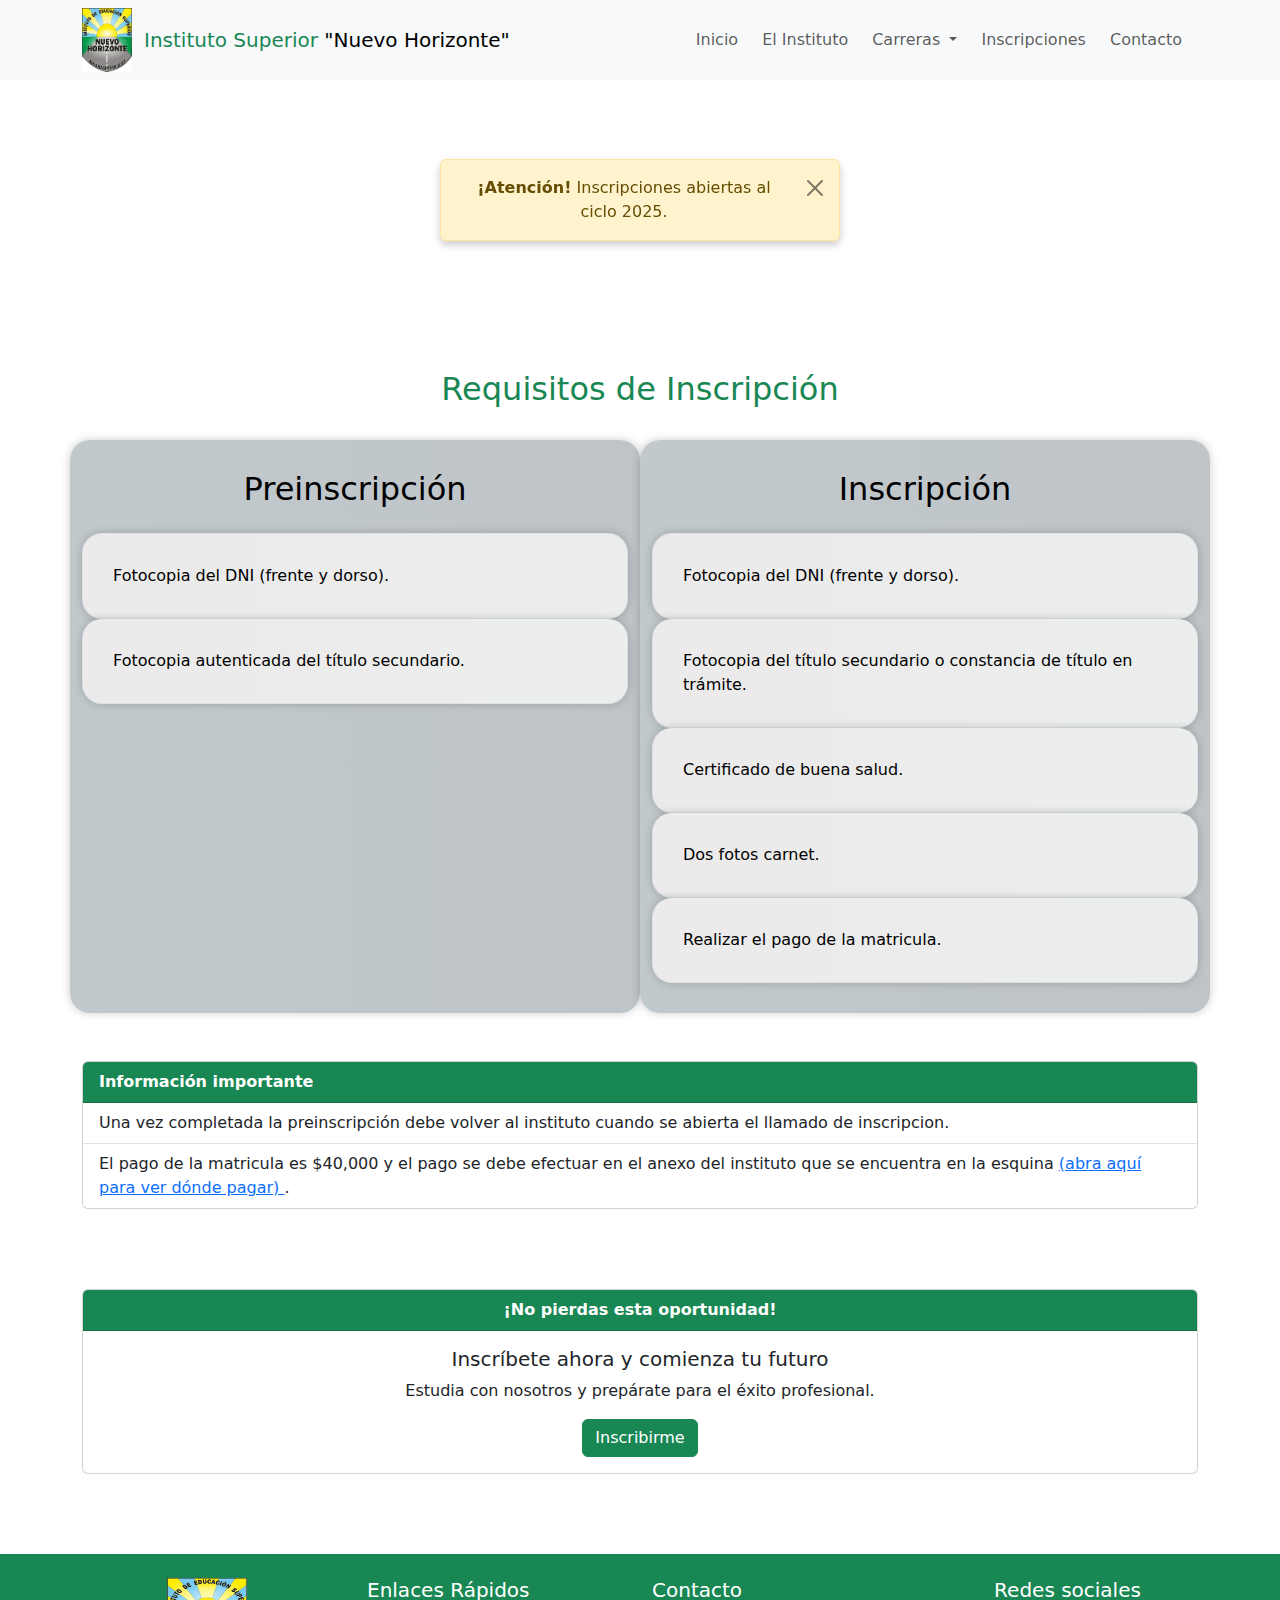
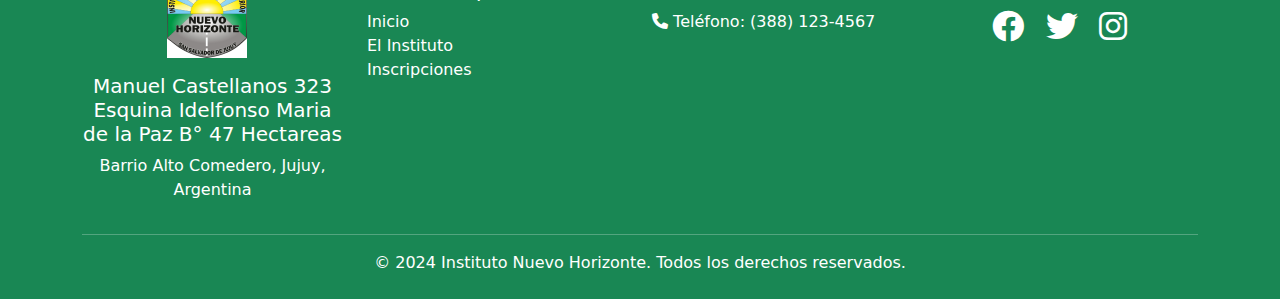
<file: inscripciones.html>
<!DOCTYPE html>
<html lang="en">
<head>
    <meta charset="UTF-8">
    <meta name="viewport" content="width=device-width, initial-scale=1.0">
    <link rel="stylesheet" href="style.css">
    <link rel="stylesheet" href="style-inscripciones.css">
    <link rel="stylesheet" href="https://cdn.jsdelivr.net/npm/bootstrap-icons@1.11.3/font/bootstrap-icons.min.css">
    <link rel="stylesheet" href="https://cdnjs.cloudflare.com/ajax/libs/font-awesome/6.0.0-beta3/css/all.min.css">
<link rel="stylesheet"  href="https://cdnjs.cloudflare.com/ajax/libs/animate.css/4.1.1/animate.min.css">
<link rel="icon" href="imagenes_instituto/encabezado/logo_instituto_modificado.jpg" type="image/x-icon">
    <link href="https://cdn.jsdelivr.net/npm/bootstrap@5.3.3/dist/css/bootstrap.min.css" rel="stylesheet" integrity="sha384-QWTKZyjpPEjISv5WaRU9OFeRpok6YctnYmDr5pNlyT2bRjXh0JMhjY6hW+ALEwIH" crossorigin="anonymous">
   
    <title>I.E.S. "Nuevo Horizonte"</title>
</head>
<body>
  <header class="mb-3">
    <nav class="navbar navbar-expand-lg navbar-light bg-light fixed-top animate__animated animate__backInRight">
        <div class="container">
            <!-- Logo e Instituto -->
            <img src="imagenes_instituto/encabezado/logo_instituto_modificado.jpg" alt="Logo Instituto" class="logo">
            <a href="#" class="navbar-brand">
                <span class="text-success">Instituto Superior</span> "Nuevo Horizonte"
            </a>
  
            <!-- Botón Toggle -->
            <button class="navbar-toggler" type="button" data-bs-toggle="collapse"
                data-bs-target="#navbar-start" aria-controls="navbar-start" aria-expanded="false"
                aria-label="Toggle navigation">
                <span class="navbar-toggler-icon"></span>
            </button>
  
            <!-- Menú colapsable -->
            <div class="collapse navbar-collapse" id="navbar-start">
                <ul class="navbar-nav ms-auto mb-2 mb-lg-0">
                    <!-- Elementos del menú -->
                    <li class="nav-item">
                        <a href="index.html" class="nav-link btn btn-outline-success me-2">Inicio</a>
                    </li>
                    <li class="nav-item">
                        <a href="instituto.html" class="nav-link btn btn-outline-success me-2">El Instituto</a>
                    </li>
                    <li class="nav-item dropdown" data-bs-theme="dark">
                        <a class="nav-link dropdown-toggle btn btn-outline-success me-2" href="#" role="button"
                            data-bs-toggle="dropdown" aria-expanded="false">
                            Carreras
                        </a>
                        <ul class="dropdown-menu">
                            <li><a class="dropdown-item" href="Carreras/salud.html">Área Salud</a></li>
                            <li><a class="dropdown-item" href="#">Área Técnico</a></li>
                            <li><a class="dropdown-item" href="Carreras/informatica.html">Área Informática</a></li>
                        </ul>
                    </li>
                    <li class="nav-item">
                        <a href="inscripciones.html" class="nav-link btn btn-outline-success me-2">Inscripciones</a>
                    </li>
                    <li class="nav-item">
                        <a href="index.html" class="nav-link btn btn-outline-success me-2">Contacto</a>
                    </li>
                </ul>
            </div>
        </div>
    </nav>
  </header>

<!-- Cartel flotante -->
 <section>
  <div class="cartel-flotante alert alert-warning alert-dismissible fade show" role="alert">
    <strong>¡Atención!</strong> Inscripciones abiertas al ciclo 2025.
    <button type="button" class="btn-close" data-bs-dismiss="alert" aria-label="Cerrar"></button>
  </div>
 </section>
    <section class="container"> 
        <div class="row">
          <div class="col-md-12 mt-5 mb-4">
            <h2 class="text-center text-success mb-2 mt-4">Requisitos de Inscripción</h2>
          </div>
          <div class="col-md-6"> 
            <h2 class="text-center mb-4 text-black">Preinscripción</h2>
            <ul class="list-group">
                <li class="list-group-item">Fotocopia del DNI (frente y dorso).</li>
                <li class="list-group-item">Fotocopia autenticada del título secundario.</li>  
            </ul>
          </div>
          <div class="col-md-6">
            <h2 class="text-center mb-4 text-black">Inscripción</h2>
            <ul class="list-group">
                <li class="list-group-item">Fotocopia del DNI (frente y dorso).</li>
                <li class="list-group-item">Fotocopia del título secundario o constancia de título en trámite.</li>
                <li class="list-group-item">Certificado de buena salud.</li>
                <li class="list-group-item">Dos fotos carnet.</li>
                <li class="list-group-item">Realizar el pago de la matricula.</li>
            </ul>
          </div>
        </div>
      </section>
      <section class="container mt-5">
        <div class="card">
          <div class="card-header text-white bg-success">
            Información importante
          </div>
          <ul class="list-group list-group-flush"> 
            <li class="list-group-item">Una vez completada la preinscripción debe volver al instituto cuando se abierta
              el llamado de inscripcion.
            </li>
            <li class="list-group-item">El pago de la matricula es $40,000 y el pago se debe efectuar en el anexo del instituto
              que se encuentra en la <span>esquina</span> 
              <a href="#" data-bs-toggle="modal" data-bs-target="#mapaModal">
                (abra aquí para ver dónde pagar)
              </a>.
            </li>
          </ul>
        </div>
      
        <div class="modal fade" id="mapaModal" tabindex="-1" aria-labelledby="mapaModalLabel" aria-hidden="true">
          <div class="modal-dialog modal-lg"> 
            <div class="modal-content">
              <div class="modal-header">
                <h5 class="modal-title" id="mapaModalLabel">Ubicación del Anexo</h5>
                <button type="button" class="btn-close" data-bs-dismiss="modal" aria-label="Close"></button>
              </div>
              <div class="modal-body">
                <iframe src="https://www.google.com/maps/embed?pb=!1m18!1m12!1m3!1d1818.620586118878!2d-65.23555346053936!3d-24.268305468744217!2m3!1f0!2f0!3f0!3m2!1i1024!2i768!4f13.1!3m3!1m2!1s0x941b07771b25fafd%3A0x665650b3259e564e!2sGuarder%C3%ADa!5e0!3m2!1ses-419!2sar!4v1733357441033!5m2!1ses-419!2sar"
                 width="600" height="450" style="border:0;" allowfullscreen="" loading="lazy" referrerpolicy="no-referrer-when-downgrade">
                </iframe>
              </div>
            </div>
          </div>
        </div>
      </section>
    <section class="container mt-5">
        <div class="card text-center">
          <div class="card-header bg-success text-white">
            ¡No pierdas esta oportunidad!
          </div>
          <div class="card-body">
            <h5 class="card-title">Inscríbete ahora y comienza tu futuro</h5>
            <p class="card-text">Estudia con nosotros y prepárate para el éxito profesional. </p>
            <a href="https://api.whatsapp.com/send/?phone=%2B543888465742&text=Hola+me+gustaría+inscribirme&type=phone_number&app_absent=0" class="btn btn-success">Inscribirme</a> 
          </div>
        </div>
      </section>
      <footer>
        <section class="bg-success text-white pt-4 pb-4">
            <div class="container">
                <div class="row">
                    <!-- Logo y Dirección -->
                    <div class="col-md-3 text-center">
                        <img src="imagenes_instituto/encabezado/logo_instituto_modificado.jpg" alt="Logo del Instituto" class="pie-pagina mb-3" style="width: 80px; height: 80px;">
                        <h5>Manuel Castellanos 323 Esquina Idelfonso Maria de la Paz B° 47 Hectareas</h5>
                        <p>Barrio Alto Comedero, Jujuy, Argentina</p>
                    </div>
      
                    <!-- Enlaces Rápidos -->
                    <div class="col-md-3">
                        <h5>Enlaces Rápidos</h5>
                        <ul class="list-unstyled">
                            <li><a href="index.html" class="text-white text-decoration-none">Inicio</a></li>
                            <li><a href="instituto.html" class="text-white text-decoration-none">El Instituto</a></li>
                            <li><a href="inscripciones.html" class="text-white text-decoration-none">Inscripciones</a></li>
                            
                        </ul>
                    </div>
      
                    <!-- Contacto -->
                    <div class="col-md-3">
                        <h5>Contacto</h5>
                        <p><i class="fas fa-phone"></i> Teléfono: (388) 123-4567</p>
                    </div>
      
                    <!-- Redes Sociales -->
                    <div class="col-md-3 text-center">
                        <h5>Redes sociales</h5>
                        <a href="https://www.facebook.com/InstitutoDeEducacionSuperiorNuevoHorizonte"target="_blank" class="text-white me-3"><i class="fab fa-facebook fa-2x"></i></a>
                        <a href="#" class="text-white me-3" target="_blank"><i class="fab fa-twitter fa-2x"></i></a>
                        <a href="#" class="text-white me-3" target="_blank"><i class="fab fa-instagram fa-2x"></i></a>
                    </div>
                </div>
      
                <!-- Línea divisoria -->
                <hr class="bg-light">
      
                <!-- Pie de página inferior -->
                <div class="text-center">
                    <p class="mb-0">© 2024 Instituto Nuevo Horizonte. Todos los derechos reservados.</p>
                </div>
            </div>
        </section>
      </footer>
      <script src="java.js"></script>
      <script src="java.js"></script> <!-- Vincular el JavaScript -->
    <script src="https://cdn.jsdelivr.net/npm/bootstrap@5.3.3/dist/js/bootstrap.bundle.min.js" integrity="sha384-YvpcrYf0tY3lHB60NNkmXc5s9fDVZLESaAA55NDzOxhy9GkcIdslK1eN7N6jIeHz" crossorigin="anonymous"></script>
</body>
</html>
</file>
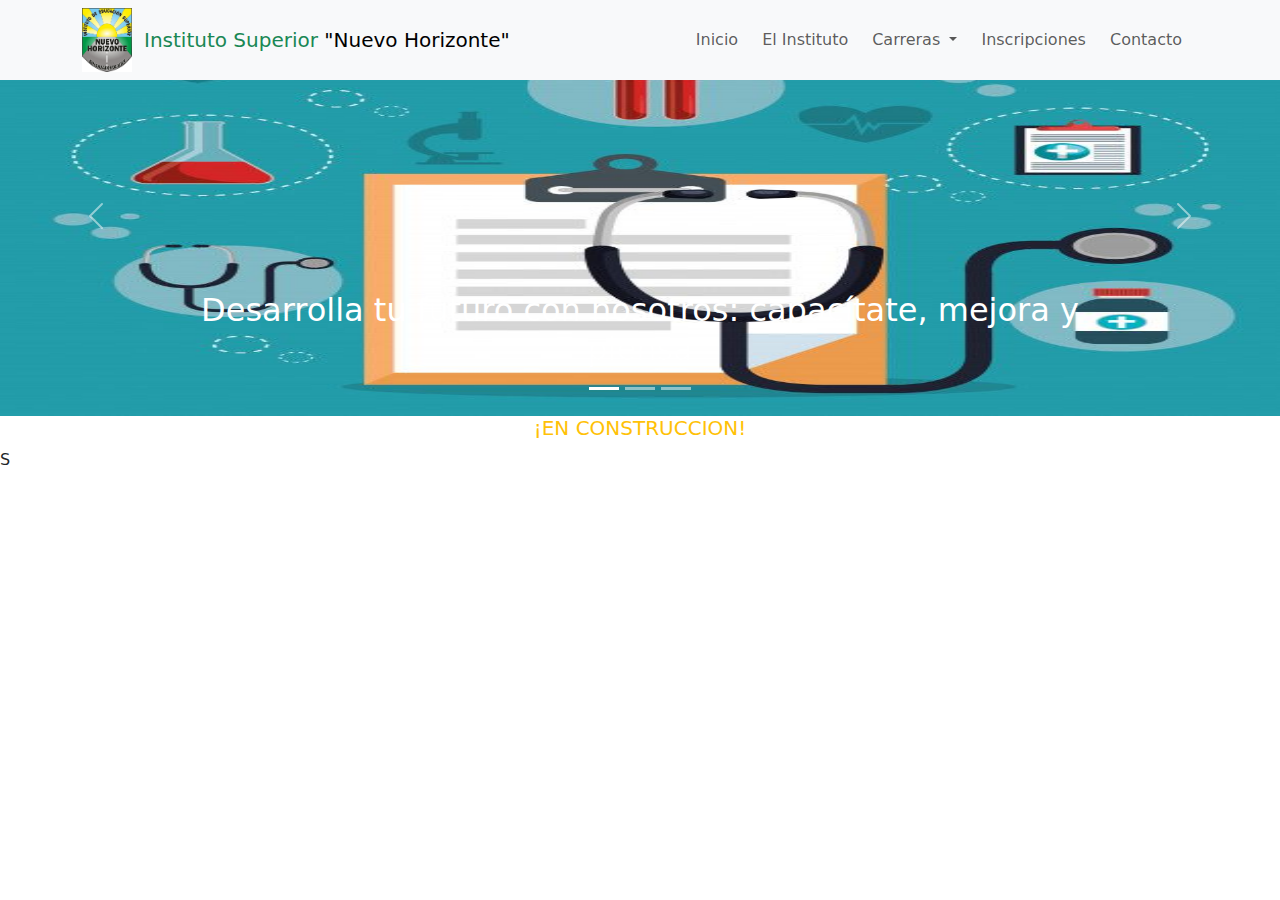
<file: Carreras/salud.html>
<!DOCTYPE html>
<html lang="en">
<head>
    <meta charset="UTF-8">
    <meta name="viewport" content="width=device-width, initial-scale=1.0">
    <link rel="stylesheet" href="../style.css">
    <link rel="stylesheet" href="https://cdn.jsdelivr.net/npm/bootstrap-icons@1.11.3/font/bootstrap-icons.min.css">
    <link rel="stylesheet" href="https://cdnjs.cloudflare.com/ajax/libs/font-awesome/6.0.0-beta3/css/all.min.css">
    <link rel="icon" href="../imagenes_instituto/encabezado/logo_instituto_modificado.jpg" type="image/x-icon">
<link rel="stylesheet"  href="https://cdnjs.cloudflare.com/ajax/libs/animate.css/4.1.1/animate.min.css">
    <link href="https://cdn.jsdelivr.net/npm/bootstrap@5.3.3/dist/css/bootstrap.min.css" rel="stylesheet" integrity="sha384-QWTKZyjpPEjISv5WaRU9OFeRpok6YctnYmDr5pNlyT2bRjXh0JMhjY6hW+ALEwIH" crossorigin="anonymous">

    <title>I.E.S. "Nuevo Horizonte"</title>
</head>
<body>
    <header class="mb-3">
        <nav class="navbar navbar-expand-lg navbar-light bg-light fixed-top">
            <div class="container">
                <!-- Logo e Instituto -->
                <img src="../imagenes_instituto/encabezado/logo_instituto_modificado.jpg" alt="Logo Instituto" class="logo">
                <a href="#" class="navbar-brand">
                    <span class="text-success">Instituto Superior</span> "Nuevo Horizonte"
                </a>
      
                <!-- Botón Toggle -->
                <button class="navbar-toggler" type="button" data-bs-toggle="collapse"
                    data-bs-target="#navbar-start" aria-controls="navbar-start" aria-expanded="false"
                    aria-label="Toggle navigation">
                    <span class="navbar-toggler-icon"></span>
                </button>
      
                <!-- Menú colapsable -->
                <div class="collapse navbar-collapse" id="navbar-start">
                    <ul class="navbar-nav ms-auto mb-2 mb-lg-0">
                        <!-- Elementos del menú -->
                        <li class="nav-item">
                            <a href="../index.html" class="nav-link btn btn-outline-success me-2">Inicio</a>
                        </li>
                        <li class="nav-item">
                            <a href="instituto.html" class="nav-link btn btn-outline-success me-2">El Instituto</a>
                        </li>
                        <li class="nav-item dropdown" data-bs-theme="dark">
                            <a class="nav-link dropdown-toggle btn btn-outline-success me-2" href="#" role="button"
                                data-bs-toggle="dropdown" aria-expanded="false">
                                Carreras
                            </a>
                            <ul class="dropdown-menu">
                                <li><a class="dropdown-item" href="#">Área Salud</a></li>
                                <li><a class="dropdown-item" href="#">Área Técnico</a></li>
                                <li><a class="dropdown-item" href="../Carreras/informatica.html">Área Informática</a></li>
                            </ul>
                        </li>
                        <li class="nav-item">
                            <a href="../inscripciones.html" class="nav-link btn btn-outline-success me-2">Inscripciones</a>
                        </li>
                        <li class="nav-item">
                            <a href="#contacto" class="nav-link btn btn-outline-success me-2">Contacto</a>
                        </li>
                    </ul>
                </div>
            </div>
        </nav>
      </header>
<!-- Carrosuel-->
<section>
  <div class="container-salud" >
    <div id="carouselExampleFade" class="carousel slide carousel-fade animate__animated animate__zoomIn" data-bs-ride="carousel">
      <div class="carousel-indicators">
        <button type="button" data-bs-target="#carouselExampleFade" data-bs-slide-to="0" class="active" aria-current="true" aria-label="Slide 1"></button>
        <button type="button" data-bs-target="#carouselExampleFade" data-bs-slide-to="1" aria-label="Slide 2"></button>
        <button type="button" data-bs-target="#carouselExampleFade" data-bs-slide-to="2" aria-label="Slide 3"></button>
      </div>
  
      <div class="carousel-inner">
        <div class="carousel-item active" data-bs-interval="10000">
          <img src="../imagenes_instituto/tarjetas/salud_fondo.jpg" class="d-block w-100" alt="...">
          <div class="carousel-caption d-none d-md-block">
            <h2>Desarrolla tu futuro con nosotros: capacítate, mejora y piensa</h2>
          </div>
        </div>
        <div class="carousel-item" data-bs-interval="2000">
          <img src="../imagenes_instituto/tarjetas/salud_fondo_2.jpg" class="d-block w-100" alt="...">
        </div>
        <div class="carousel-item" data-bs-interval="2000">
          <img src="../imagenes_instituto/tarjetas/salud_fondo_3.jpg" class="d-block w-100" alt="...">
        </div>
      </div>
  
      <button class="carousel-control-prev" type="button" data-bs-target="#carouselExampleFade" data-bs-slide="prev">
        <span class="carousel-control-prev-icon" aria-hidden="true"></span>
        <span class="visually-hidden">Previous</span>
      </button>
      <button class="carousel-control-next" type="button" data-bs-target="#carouselExampleFade" data-bs-slide="next">
        <span class="carousel-control-next-icon" aria-hidden="true"></span>
        <span class="visually-hidden">Next</span>
      </button>
    </div>
  </div>
    
  </section>  
  <section>
    <div class="row">
      <div class="container-md-12">
        <h5 class="text-center text-warning"> ¡EN CONSTRUCCION!</h5>

      </div>

    </div>S
  </section>   
      <script src="https://cdn.jsdelivr.net/npm/bootstrap@5.3.3/dist/js/bootstrap.bundle.min.js" integrity="sha384-YvpcrYf0tY3lHB60NNkmXc5s9fDVZLESaAA55NDzOxhy9GkcIdslK1eN7N6jIeHz" crossorigin="anonymous"></script>
      

</body>
</html>
</file>
<file: style.css>
.body{
  font-family:'Segoe UI', Tahoma, Geneva, Verdana, sans-serif
}

#boton-caro{
margin-bottom: 1px;
margin-right: 500px;

}

.logo{
    width: 50px; /* Ancho */
    height: auto;
    margin-right: 12px;
}
.justify-text {
    text-align: justify;
}
/* LINEAS DE INICIO */
.centered-hr {
    width: 50%; /* Ajusta el ancho de la línea */
    border: 1px solid #ccc; /* Define el estilo de la línea */
    margin: 20px auto; /* Centra horizontalmente y añade margen vertical */
}
.centered-hr-1{

    width: 30%; /* Ajusta el ancho de la línea */
    border: 1px solid #ccc; /* Define el estilo de la línea */
    margin: 20px auto; /* Centra horizontalmente y añade margen vertical */


}


/* TARJETA DE INICIO*/
.tarjeta-bienvenida {
  max-width: 90%;
  padding: 1rem;
}

@media (max-width: 576px) {
  .tarjeta-bienvenida {
    max-width: 80%;
    font-size: 0.9rem;
  }
}

.card-header {
    border: none; /* Sin bordes adicionales */
}
  
  .card-img-top {
    border-top-left-radius: 10px;
    border-top-right-radius: 10px;
    width: 100%;
    object-fit: cover;
    height: auto;
  }


.card:hover {
  transform: scale(1.03);
}

.card-header {
  font-weight: bold;
 
  border: none;
}

.btn-outline-success {
  transition: background-color 0.3s, color 0.3s, box-shadow 0.3s;
}

.btn-outline-success:hover {
  background-color: #28a745;
  color: white;
  box-shadow: 0 4px 8px rgba(0, 0, 0, 0.2);
}
/*Estilos de tarjetas excepto la primera*/
.card-soft{
  height: 180px;
  width: 100%;
  object-fit: cover;
  border-top-left-radius: 10px;
  border-top-right-radius: 10px;

}
.card-salud{
  height: 180px;
  width: 100%;
  object-fit: cover;
  border-top-left-radius: 10px;
  border-top-right-radius: 10px;
}
.card-idiomas{
  object-fit: cover;
  border-top-left-radius: 10px;
  border-top-right-radius: 10px;
  height: 180px;
  width: 100%;
}
.card-finanzas {
  height: 180px;
  width: 100%;
  object-fit: cover;
  border-top-left-radius: 10px;
  border-top-right-radius: 10px; 
}
.card-gastronomia{
  height: 180px;
  width: 100%;
  object-fit: cover;
  border-top-left-radius: 10px;
  border-top-right-radius: 10px;
}
.card-sociales{
  height: 180px;
  width: 100%;
  object-fit: cover;
  border-top-left-radius: 10px;
  border-top-right-radius: 10px; 
}
.logo1{

  height: 600px;
  width: 350px;


}

.centered-hr-3{


  width: 60%; /* Ajusta el ancho de la línea */
  margin: 20px auto;
  

}
.centered-hr-4{

  width: 100%; /* Ajusta el ancho de la línea */
  margin: 20px auto;


}
.pie-pagina{

  width: 40px; /* Ancho */
    height: auto;
    margin-right: 12px;


}
/* PIE DE PAGINA*/



/* BOTON DE WHATSAPP */
/* Estilo del botón flotante */
#whatsapp-button {
  position: fixed;
  bottom: 20px; /* Distancia desde el borde inferior */
  right: 20px;  /* Distancia desde el borde derecho */
  z-index: 1000; /* Por encima de otros elementos */
}

#whatsapp-button img {
  width: 60px; /* Tamaño del botón */
  height: 60px;
  border-radius: 50%; /* Hacer el ícono redondo */
  box-shadow: 0 4px 8px rgba(0, 0, 0, 0.2); /* Agregar sombra */
  cursor: pointer;
  transition: transform 0.3s ease; /* Efecto suave al pasar el mouse */
  animation: pulse 1.5s infinite; /* Aquí se vincula la animación 'pulse' */
    transition: transform 0.3s ease;
}

#whatsapp-button img:hover {
  transform: scale(1.1); /* Zoom al pasar el mouse */
}
@keyframes pulse {
  0% {
      transform: scale(1);
      box-shadow: 0 4px 8px rgba(0, 0, 0, 0.2);
  }
  50% {
      transform: scale(1.1);
      box-shadow: 0 6px 12px rgba(0, 255, 0, 0.4); /* Efecto verde brillante */
  }
  100% {
      transform: scale(1);
      box-shadow: 0 4px 8px rgba(0, 0, 0, 0.2);
  }
}
/*CSS DE LA TARJETA DE INICIO */
.custom-container {
  height: 800px; /* Ajusta la altura que necesites */
  overflow: hidden; /* Opcional, para evitar desbordamientos */
}

.custom-container img {
  object-fit: cover; /* Asegura que la imagen se ajuste sin deformarse */
  height: 100%; /* La imagen se adapta a la altura del contenedor */
}
/*Animacion del SCROLL  */
/* 
<section class="locations py-5">
  <div class="container">
    <div class="row mb-5">
      <!-- Columna del mapa principal -->
      <div class="col-md-8">
        <div class="card border-0 shadow">
          <iframe 
            src="https://www.google.com/maps/embed?pb=!1m18!1m12!1m3!1d3637.2294974136885!2d-65.23556002499352!3d-24.26871337832031!2m3!1f0!2f0!3f0!3m2!1i1024!2i768!4f13.1!3m3!1m2!1s0x941b077739c761db%3A0x4dbcb07ad6517b37!2sInstituto%20de%20Educaci%C3%B3n%20Superior%20%22Nuevo%20Horizonte%22!5e0!3m2!1ses-419!2sar!4v1732925487376!5m2!1ses-419!2sar" 
            width="100%" height="400" style="border:0;" allowfullscreen="" loading="lazy" 
            referrerpolicy="no-referrer-when-downgrade" class="rounded">
          </iframe>
        </div>
      </div>

      <!-- Columna de horarios -->
      <div class="col-md-4">
        <div class="card border-0 shadow bg-light">
          <div class="card-body text-center">
            <h5 class="card-title text-success">Horarios de Atención</h5>
            <p>Lunes a Viernes: <strong>8:00 AM - 6:00 PM</strong></p>
            <p>Sábado: <strong>9:00 AM - 1:00 PM</strong></p>
            <p><strong>Dirección:</strong> Llame al (123) 456-7890</p>
          </div>
        </div>
      </div>
    </div>

    <div class="row text-center">
      <h2 class="text-success mb-4">Nuestra sede en Monterrico 
        <img src="https://img.icons8.com/plasticine/100/question-mark.png" alt="question-mark" width="80">
      </h2>
    </div>

    <div class="row">
      <!-- Columna del mapa Monterrico -->
      <div class="col-md-8">
        <div class="card border-0 shadow">
          <iframe 
            src="https://www.google.com/maps/embed?pb=!1m18!1m12!1m3!1d3632.64151216176!2d-65.18421282498814!3d-24.428518778213725!2m3!1f0!2f0!3f0!3m2!1i1024!2i768!4f13.1!3m3!1m2!1s0x941bade79a1f1f1d%3A0xe8a4d37b1111c274!2sInstituto%20de%20Educaci%C3%B3n%20Superior%20%22Nuevo%20Horizonte%22%20-%20Anexo%20Monterrico!5e0!3m2!1ses-419!2sar!4v1732932621284!5m2!1ses-419!2sar" 
            width="100%" height="400" style="border:0;" allowfullscreen="" loading="lazy" 
            referrerpolicy="no-referrer-when-downgrade" class="rounded">
          </iframe>
        </div>
      </div>

      <!-- Columna de horarios -->
      <div class="col-md-4">
        <div class="card border-0 shadow bg-light">
          <div class="card-body text-center">
            <h5 class="card-title text-success">Horarios de Atención</h5>
            <p>Lunes a Viernes: <strong>8:00 AM - 6:00 PM</strong></p>
            <p>Sábado: <strong>9:00 AM - 1:00 PM</strong></p>
            <p><strong>Dirección:</strong> Llame al (123) 456-7890</p>
          </div>
        </div>
      </div>
    </div>
  </div>
</section>





*/
/*   estilos de formulario*/
textarea {
  font-family: "Roboto", Helvetica, Arial, sans-serif;
}
.wrap{
	width: 100%;
	height: 100%;
	margin-left: auto;
	margin-right: auto;
	position: relative;
}
.box{
	font-size: 1.2em;
	line-height: 1.6em;
  text-align: center;
}
@media all and (max-width: 1180px){
	.wrap{
	width: 100%;
	height: 100%;
	margin-left: auto;
	margin-right: auto;
	position: relative;
	}
}


#section h2{
	margin-bottom: 50px;
  position: relative;
  display: block;
}
#section p a{
	color: #00B16A;
  text-decoration: none;
}
#section .wrap {
	text-align: center;
	width: 100%;
}
#section .box{
	text-align: center;
	margin: 5% 0 0 0;
	width: 100%;
}

.contact-form {
  width: 50%;
  margin: 0 auto;
  padding: 40px;
}
.contact-form .input-block {
  background-color: transparent;
  border: none;
  width: 100%;
  height: 60px;
  border-bottom: 2px solid #00b16a;
  margin: 0;
  position: relative;
  margin-bottom: 20px;
  -moz-transition: all 0.3s ease-out;
  -o-transition: all 0.3s ease-out;
  -webkit-transition: all 0.3s ease-out;
  transition: all 0.3s ease-out;
}

.contact-form .input-block.textarea {
  height: auto;
}
.contact-form .input-block.textarea .form-control {
  height: auto;
  resize: none;
}
.contact-form .input-block label {
  position: absolute;
  left: 10px;
  top: 25px;
  display: block;
  margin: 0;
  font-weight: 400;
  z-index: 1;
  color: #aaa;
  font-size: 18px;
  line-height: 10px;
}
.contact-form .input-block .form-control {
  background-color: transparent;
  margin: 0;
  outline: none;
  border: none;
  -moz-border-radius: 0;
  -webkit-border-radius: 0;
  border-radius: 0;
  -moz-box-shadow: none;
  -webkit-box-shadow: none;
  box-shadow: none;
  height: auto;
    padding: 30px 10px;
  width: 100%;
  position: relative;
  z-index: 2;
  font-size: 18px;
  color: #333;
}
.contact-form .input-block .form-control:focus label {
  top: 0;
}
.contact-form .square-button {
  background-color: #00B16A;
  color: #fff;
  font-size: 26px;
  text-transform: uppercase;
  font-weight: 700;
  text-align: center;
  -moz-border-radius: 2px;
  -webkit-border-radius: 2px;
  border-radius: 2px;
  -moz-transition: all 0.3s ease;
  -o-transition: all 0.3s ease;
  -webkit-transition: all 0.3s ease;
  transition: all 0.3s ease;
  padding: 0 60px;
  height: 60px;
  cursor: pointer;
  outline: none;
  border: none;
  width: 100%;
  -webkit-transform-style: preserve-3d;
  transform-style: preserve-3d;
  -webkit-transition: all 0.3s ease-out;
  transition: all 0.3s ease-out;
}
.contact-form .square-button:hover, .contact-form .square-button:focus {
  background-color: #66CC99;
  box-shadow: 0px 10px 30px rgba(0,0,0,0.1);
  transform: translateY(-4px);
}

@media (min-width: 768px) {
  .contact-wrap {
    margin: auto;
  }
}
@media (max-width: 868px) {
	.contact-form {
	  width: 100%;
	  padding: 40px;
	}
}
@media (max-width: 568px) {
	.contact-form {
	  padding: 10px;
	}
}


.contact-wrap {
  padding: 15px;
  background: #ecf0f1;
}
.contact-wrap h1 {
  background-color: white;
  color: #ff7c62;
  padding: 40px;
  margin: 0 0 50px;
  font-size: 30px;
  text-transform: uppercase;
  font-weight: 700;
  text-align: center;
}
.contact-wrap h1 small {
  font-size: 18px;
  display: block;
  text-transform: none;
  font-weight: 300;
  margin-top: 10px;
  color: #ff7c62;
}
/* FIN DE INICIO/INDEX*/
/* CAROUSEL DE CARRERAS INFORMATICA*/
.container-informatica .carousel-item {
max-height: 400px;
object-fit: cover;
}
.container-informatica .carousel-item img{
max-height: 400px;
object-fit: cover;
}
/*CAROUSEL DE SALUD*/
.container-salud .carousel-item{
  max-height: 400px;
}
.container-salud .carousel-item img{
  max-height: 400px;
}
/* ACORDION DE CARRERAS*/
.accordion-button:not(.collapsed) {
  background-color: #10cd55; /* Cambia este color por el que prefieras */
  color: white; /* Cambia el color del texto si es necesario */
}
.accordion-button {
  background-color: #d9534f; /* Fondo cuando está cerrado, puedes cambiarlo */
  color: white;
}
/* FACHA*/
.instituto-card {
  transition: transform 0.3s ease, box-shadow 0.3s ease;
}
.instituto-card:hover {
  transform: scale(1.05);
  box-shadow: 0 4px 20px rgba(0, 0, 0, 0.2);
}
.news-carousel img {
  height: 300px;
  object-fit: cover;
}
.category-badge {
  position: absolute;
  top: 10px;
  left: 10px;
  background: rgba(0, 0, 0, 0.7);
  color: #fff;
  padding: 5px 10px;
  border-radius: 5px;
}





/* ANIMACION DE SCROLL DE LA PAGINA*/
</file>
<file: style-inscripciones.css>
/* Cartel flotante centrado */
.body{

    margin: 0; /* Elimina el margen predeterminado */
     /* Fuente consistente */
    font-family: Verdana, Geneva, Tahoma, sans-serif;
    font-size: 1rem;
    font-weight: var(--bs-body-font-weight, 400);
    line-height: var(--bs-body-line-height, 1.5);
    color: var(--bs-body-color, #212529); /* Color del texto predeterminado */
    background-color: var(--bs-body-bg, #fff); /* Fondo blanco */
    -webkit-font-smoothing: antialiased; /* Mejora visual de fuentes */
    -moz-osx-font-smoothing: grayscale;
   
}
/* Estilo del cartel flotante */
.cartel-flotante {
    position: fixed; /* Flotante */
    top: 50%; /* Centrado vertical */
    left: 50%; /* Centrado horizontal */
    transform: translate(-50%, -50%); /* Ajustar el origen al centro */
    z-index: 1050; /* Por encima de otros elementos */
    max-width: 400px; /* Tamaño máximo */
    padding: 20px; /* Espaciado interno */
    box-shadow: 0 4px 8px rgba(0, 0, 0, 0.2); /* Sombra */
    background-color: #ffc107; /* Fondo amarillo (similar a alert-warning) */
    color: #212529; /* Color del texto */
    text-align: center; /* Centrar texto */
    border-radius: 10px; /* Bordes redondeados */
    margin-top: 200px;
  }

  .col-md-6 {
    background: linear-gradient(to right, #c2c9cc, #bec4c7); /* Degradado de azul a celeste */
    border-radius: 20px; /* Ajusta el valor para cambiar la redondez */
    padding: 30px; /* Ajusta el valor para cambiar el espaciado interno */
    box-shadow: 0px 0px 10px rgba(0, 0, 0, 0.2); /* Agrega una sombra sutil */
    color: white; /* Cambia el color del texto a blanco */
  }

  .col-md-6 .list-group .list-group-item {
    background: linear-gradient(to right, #eceaea, #eceeee); /* Degradado de azul a celeste */
    border-radius: 20px; /* Ajusta el valor para cambiar la redondez */
    padding: 30px; /* Ajusta el valor para cambiar el espaciado interno */
    box-shadow: 0px 0px 10px rgba(0, 0, 0, 0.2); /* Agrega una sombra sutil */
    color: rgb(0, 0, 0); /* Cambia el color del texto a blanco */
  }
  /* En tu archivo style.css */
section.container.mt-5 { /* Asegúrate de seleccionar el section correcto */
    margin-bottom: 5rem; /* Ajusta el valor según sea necesario */
  }
</file>
